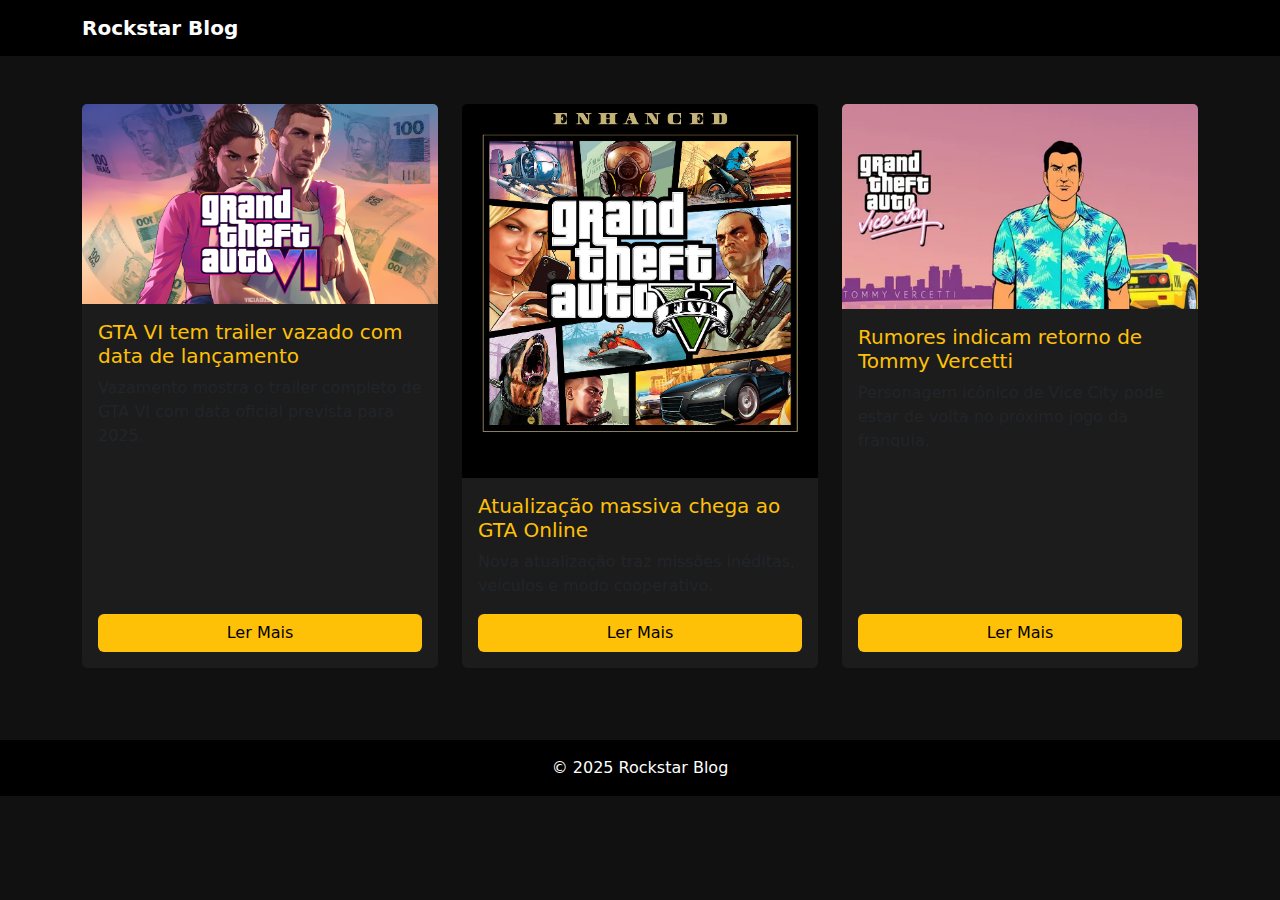
<file: index.html>
<!DOCTYPE html>
<html lang="pt-BR">
<head>
  <meta charset="UTF-8">
  <meta name="viewport" content="width=device-width, initial-scale=1.0">
  <title>Rockstar Blog - Home</title>
  <link href="https://cdn.jsdelivr.net/npm/bootstrap@5.3.3/dist/css/bootstrap.min.css" rel="stylesheet">
  <link rel="stylesheet" href="css/style.css">
</head>
<body>
  <nav class="navbar navbar-expand-lg navbar-dark bg-black">
    <div class="container">
      <a class="navbar-brand fw-bold" href="index.html">Rockstar Blog</a>
    </div>
  </nav>

  <div class="container my-5">
    <div class="row" id="news-container"></div>
  </div>

  <footer class="text-center bg-black text-white py-3">
    &copy; 2025 Rockstar Blog
  </footer>

  <script src="js/script.js"></script>
  <script src="https://cdn.jsdelivr.net/npm/bootstrap@5.3.3/dist/js/bootstrap.bundle.min.js"></script>
</body>
</html>
</file>
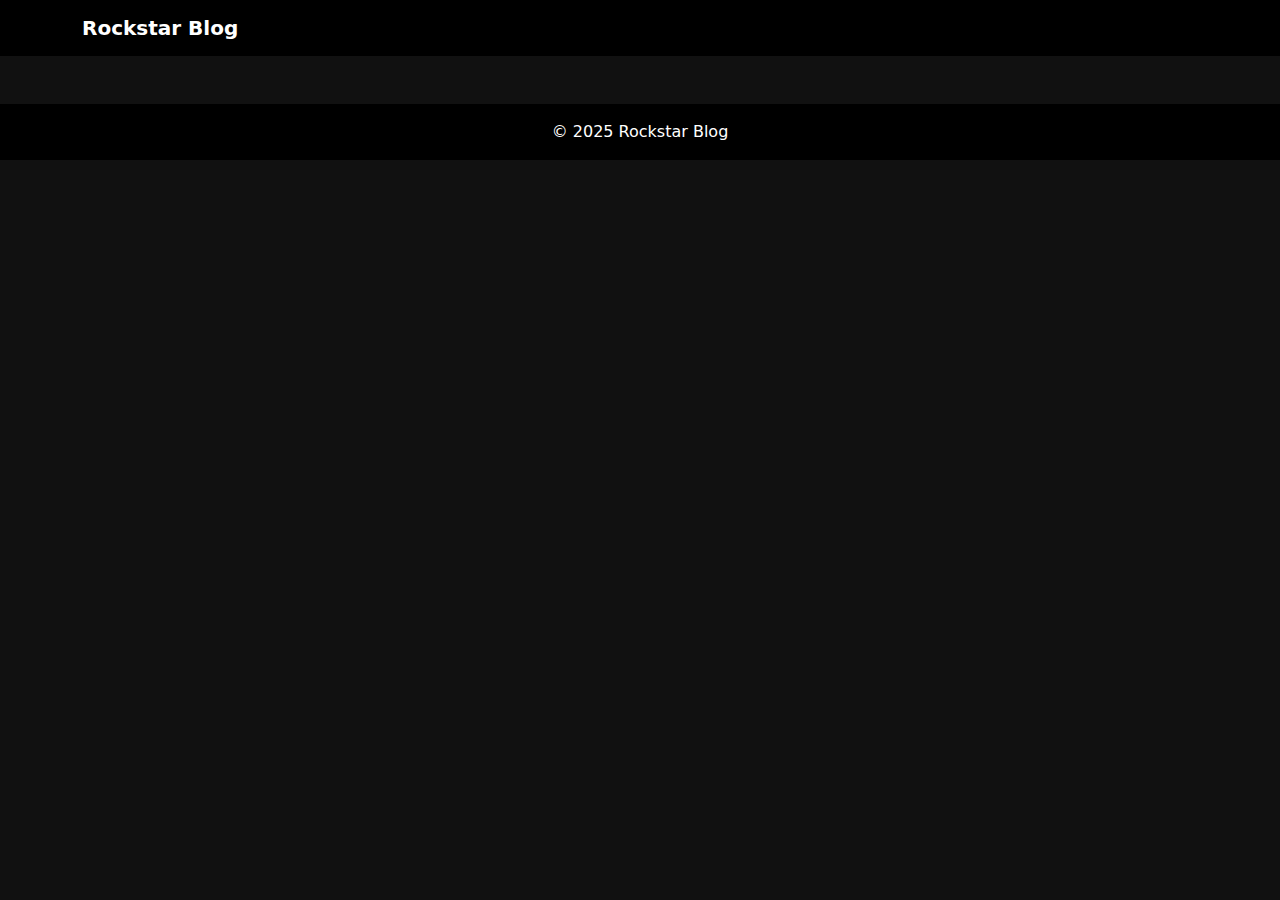
<file: post.html>
<!DOCTYPE html>
<html lang="pt-BR">
<head>
  <meta charset="UTF-8">
  <meta name="viewport" content="width=device-width, initial-scale=1.0">
  <title>Postagem - Rockstar Blog</title>
  <link href="https://cdn.jsdelivr.net/npm/bootstrap@5.3.3/dist/css/bootstrap.min.css" rel="stylesheet">
  <link rel="stylesheet" href="css/style.css">
</head>
<body>
  <nav class="navbar navbar-expand-lg navbar-dark bg-black">
    <div class="container">
      <a class="navbar-brand fw-bold" href="index.html">Rockstar Blog</a>
    </div>
  </nav>

  <div class="container my-5">
    <div id="post-content" class="text-white"></div>
  </div>

  <footer class="text-center bg-black text-white py-3">
    &copy; 2025 Rockstar Blog
  </footer>

  <script>
    const posts = [
      {
        title: "GTA VI tem trailer vazado com data de lançamento",
        content: "<p>O tão aguardado GTA VI teve seu trailer vazado na última madrugada. No vídeo é possível ver personagens inéditos, ambientação em Vice City e uma data de lançamento para setembro de 2025. Rockstar ainda não se pronunciou.</p>",
        img: "img/gta6.jpg"
      },
      {
        title: "Atualização massiva chega ao GTA Online",
        content: "<p>A Rockstar lançou uma atualização que adiciona diversas novidades ao GTA Online. Entre elas estão novos carros esportivos, cinco novas missões cooperativas e a expansão de Los Santos para o norte do mapa.</p>",
        img: "img/gta_online.jpg"
      },
      {
        title: "Rumores indicam retorno de Tommy Vercetti",
        content: "<p>Segundo fontes próximas ao estúdio, o lendário Tommy Vercetti pode retornar em uma participação especial no novo GTA. A comunidade está empolgada com a possibilidade de rever o personagem após tantos anos.</p>",
        img: "img/tommy.jpg"
      }
    ];

    const query = new URLSearchParams(window.location.search);
    const postId = parseInt(query.get('post'));
    const post = posts[postId];

    if (post) {
      document.getElementById('post-content').innerHTML = `
        <h1 class="mb-4">${post.title}</h1>
        <img src="${post.img}" class="img-fluid mb-4" alt="${post.title}">
        ${post.content}
      `;
    }
  </script>
</body>
</html>
</file>
<file: css/style.css>
body {
  background-color: #111;
  color: #fff;
}
.card {
  background-color: #1c1c1c;
  border: none;
  transition: transform 0.2s;
}
.card:hover {
  transform: scale(1.03);
}
.card-title {
  color: #ffc107;
}
.btn-custom {
  background-color: #ffc107;
  color: #000;
}
</file>
